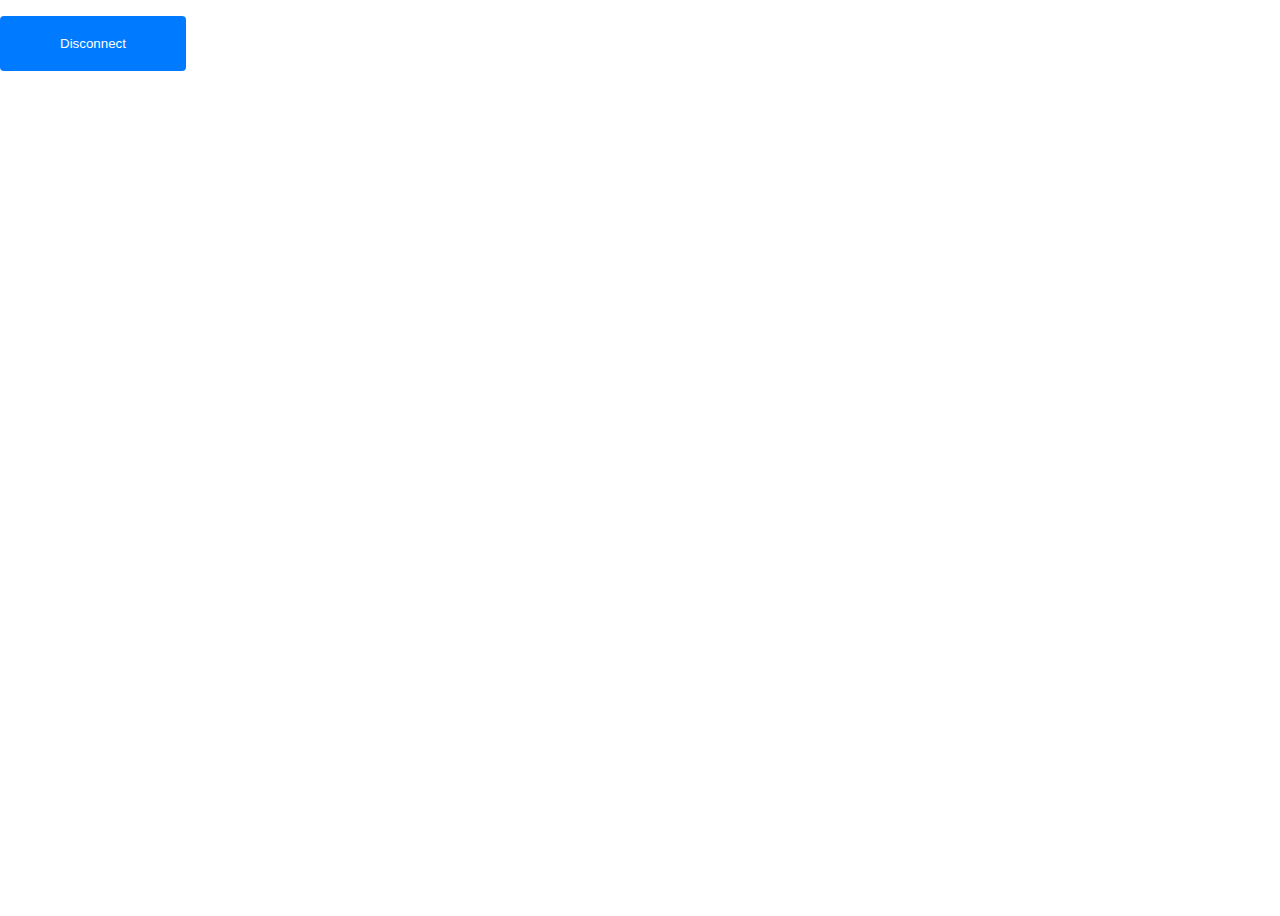
<file: dashboard.html>
<!DOCTYPE html>
<html lang="en">

<head>
    <meta charset="UTF-8">
    <meta name="viewport" content="width=device-width, initial-scale=1.0">
    <title>User Dashboard</title>
    <link rel="stylesheet" href="index.css">
</head>

<body>
    <p id="userWallet"></p>
    <button id="disconnectButton" class="center-button">Disconnect</button>
    <script src="dashboard.js"></script>
</body>

</html>
</file>
<file: index.css>
body, html {
    margin: 0;
    padding: 0;
    height: 100%;
}

.container {
    display: flex;
    height: 100%;
    transition: background-color 0.5s;
}
.left-section {
    flex: 60%;
    background-color: #f0f0f0;
    display: flex;
    align-items: center;
    justify-content: flex-end;
    background-image: url("/img/background.png") ;
    background-repeat: no-repeat;
    background-attachment: fixed;
    background-size: 60% 100%;
    transition: justify-content 0.5s; 
}

.right-section {
    flex: 40%;
    background-color: #e0e0e0;
}

.center-button {
    padding: 20px 60px;
    background-color: #007bff;
    color: #fff;
    border: none;
    cursor: pointer;
    border-radius: 4px;
    margin-right: 10%;
    transition: margin-right 0.5s; 
}

.center-button:hover {
    background-color: #0056b3;
}
</file>
